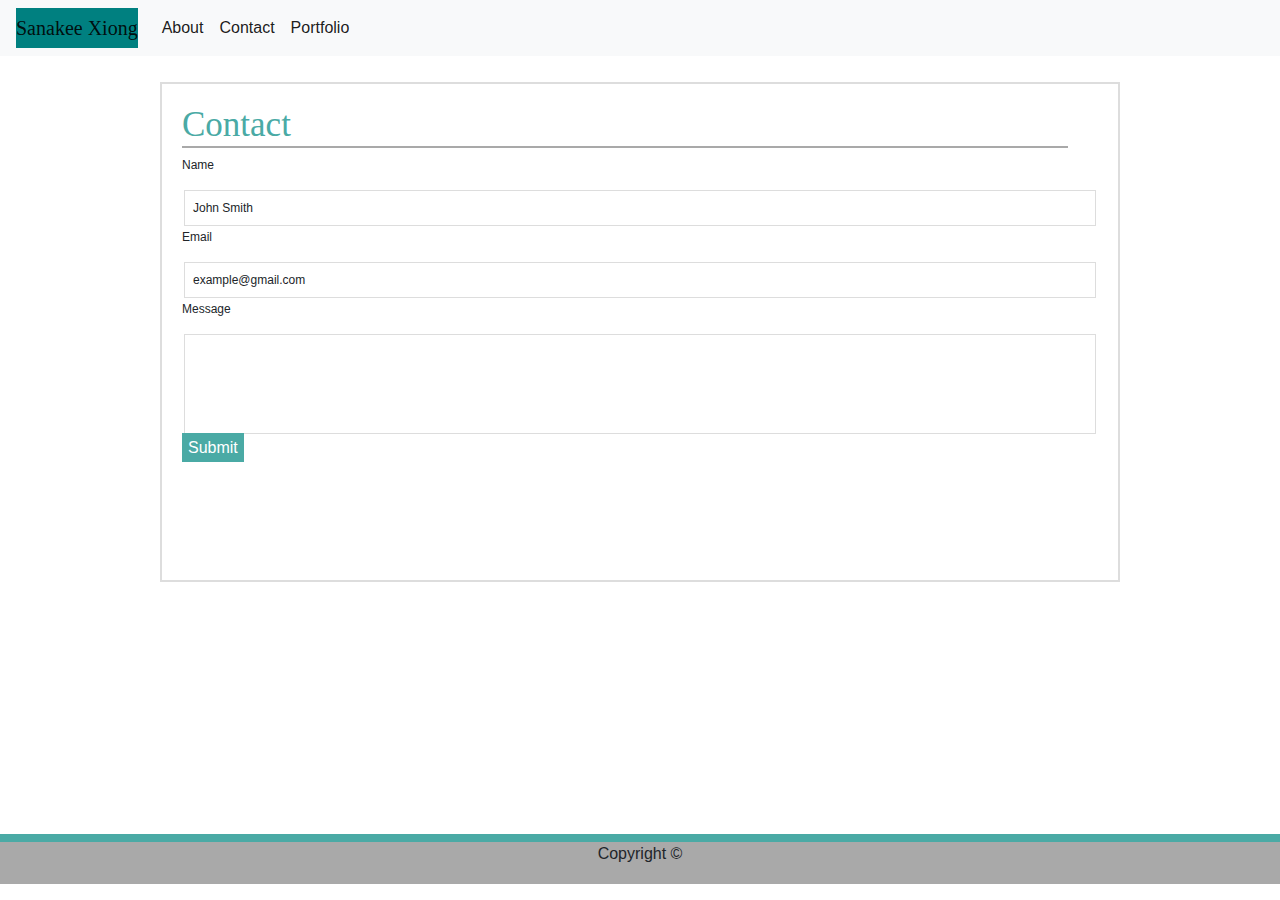
<file: contact.html>
<!DOCTYPE html>
<html lang="en">

<head>
    <meta charset="UTF-8">
    <meta name="viewport" content="width=device-width, initial-scale=1.0">
    <meta http-equiv="X-UA-Compatible" content="ie=edge">
    <link rel="stylesheet" href="https://stackpath.bootstrapcdn.com/bootstrap/4.4.1/css/bootstrap.min.css"
        integrity="sha384-Vkoo8x4CGsO3+Hhxv8T/Q5PaXtkKtu6ug5TOeNV6gBiFeWPGFN9MuhOf23Q9Ifjh" crossorigin="anonymous">
    <link rel="stylesheet" href="style.css">
    <title>Contact Page</title>

</head>

<body>
    <nav class="navbar navbar-expand-lg navbar-light bg-light">
        <a class="navbar-brand" href="#">Sanakee Xiong</a>
        <button class="navbar-toggler" type="button" data-toggle="collapse" data-target="#navbarSupportedContent"
            aria-controls="navbarSupportedContent" aria-expanded="false" aria-label="Toggle navigation">
            <span class="navbar-toggler-icon"></span>
        </button>

        <div class="collapse navbar-collapse" id="navbarSupportedContent">
            <ul class="navbar-nav mr-auto">
                <li class="nav-item active">
                    <a class="nav-link" href="index.html">About <span class="sr-only">(current)</span></a>
                </li>
                <li class="nav-item active">
                    <a class="nav-link" href="contact.html">Contact <span class="sr-only">(current)</span></a>
                </li>
                <li class="nav-item active">
                    <a class="nav-link" href="portfolio.html">Portfolio <span class="sr-only">(current)</span></a>
                </li>
            </ul>

        </div>
    </nav>

    <div class="contentHolder">
        <h1>Contact</h1>
        <p class="given">Name</p>
            <div>
                <p class="input">John Smith</p>
            </div>
        <p class="given">Email</p>
            <div>
                <p class="input">example@gmail.com</p>
            </div>
        <p class="given">Message</p>
            <div>
                <p class="inputMessage"></p>
            </div>
        <div>
            <p class="submit">Submit</p>
        </div>
    </div>

    <!--Footer code below-->
    <footer>
        <p class="footer">Copyright ©</p>
    </footer>
</body>

</html>
</file>
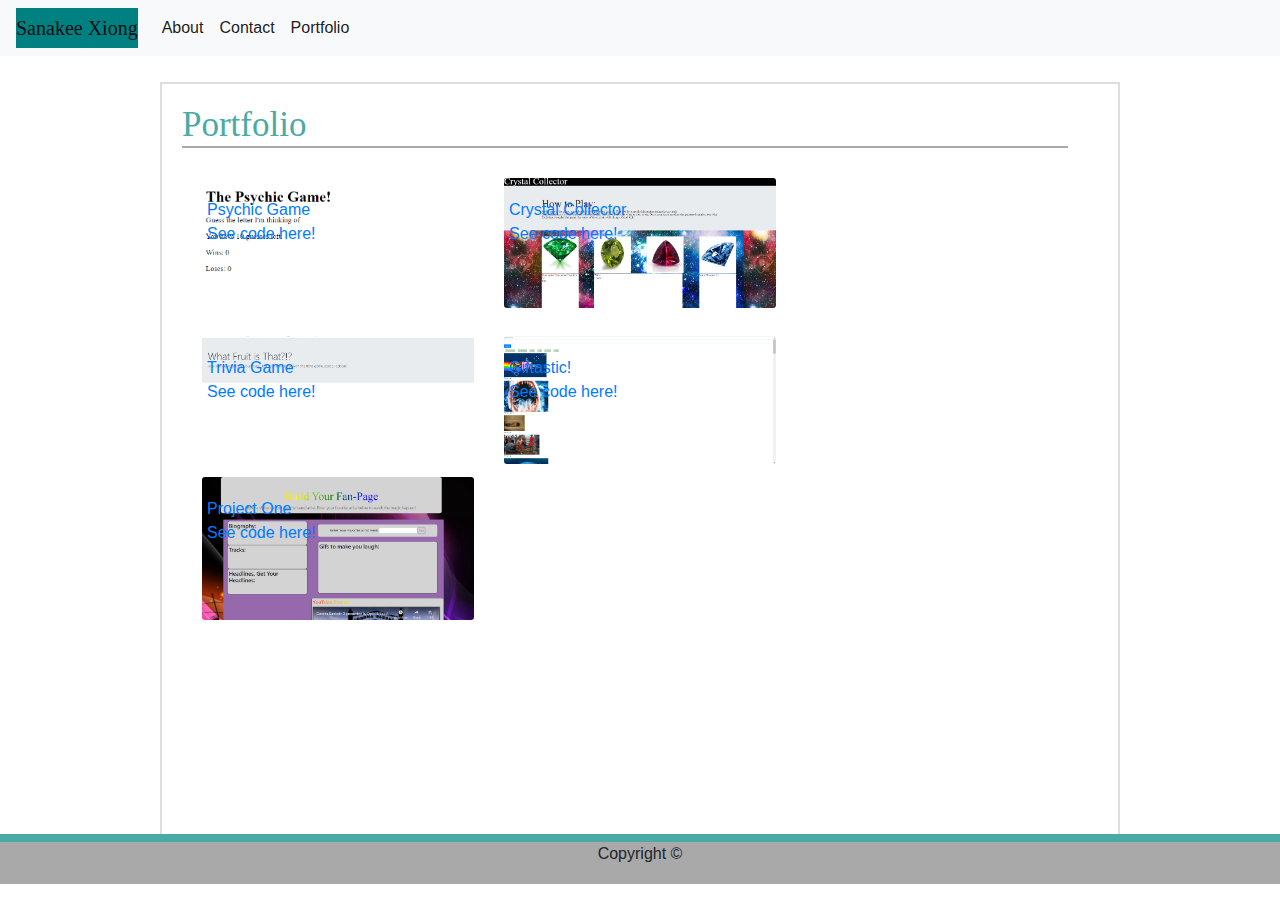
<file: portfolio.html>
<!DOCTYPE html>
<html lang="en">

<head>
    <meta charset="UTF-8">
    <meta name="viewport" content="width=device-width, initial-scale=1.0">
    <meta http-equiv="X-UA-Compatible" content="ie=edge">
    <link rel="stylesheet" href="https://stackpath.bootstrapcdn.com/bootstrap/4.4.1/css/bootstrap.min.css"
        integrity="sha384-Vkoo8x4CGsO3+Hhxv8T/Q5PaXtkKtu6ug5TOeNV6gBiFeWPGFN9MuhOf23Q9Ifjh" crossorigin="anonymous">
    <link rel="stylesheet" href="style.css">
    <title>Profile Page</title>

</head>

<body>
    <nav class="navbar navbar-expand-lg navbar-light bg-light">
        <a class="navbar-brand" href="#">Sanakee Xiong</a>
        <button class="navbar-toggler" type="button" data-toggle="collapse" data-target="#navbarSupportedContent"
            aria-controls="navbarSupportedContent" aria-expanded="false" aria-label="Toggle navigation">
            <span class="navbar-toggler-icon"></span>
        </button>

        <div class="collapse navbar-collapse" id="navbarSupportedContent">
            <ul class="navbar-nav mr-auto">
                <li class="nav-item active">
                    <a class="nav-link" href="index.html">About <span class="sr-only">(current)</span></a>
                </li>
                <li class="nav-item active">
                    <a class="nav-link" href="contact.html">Contact <span class="sr-only">(current)</span></a>
                </li>
                <li class="nav-item active">
                    <a class="nav-link" href="portfolio.html">Portfolio <span class="sr-only">(current)</span></a>
                </li>
            </ul>

        </div>
    </nav>

    <div class="contentHolderPortfolio">
        <h1>Portfolio</h1>
        <div class="container">

            <!--Row 1-->
            <div class="row">
                <div class="col-sm-4">
                    <img class="card-img"
                        src="assets\images\Screenshot (346).png"
                        alt="Card image">
                    <div class="card-img-overlay">
                        <a href="https://sanakeexiong1.github.io/psychic-game/"> Psychic Game </a>
                        <br>
                        <a href="https://github.com/sanakeexiong1/psychic-game"> See code here! </a>
                    </div>
                </div>
                <div class="col-sm-4">
                    <img class="card-img"
                        src="assets\images\Screenshot (363).png"
                        alt="Card image">
                    <div class="card-img-overlay">
                        <a href="https://sanakeexiong1.github.io/unit-4-game/"> Crystal Collector </a>
                        <br>
                        <a href="https://github.com/sanakeexiong1/unit-4-game"> See code here! </a>
                    </div>
                </div>
                <div class="col-sm-4">
                </div>
            </div>

            <!--Row 2-->
            <div class="row">
                <div class="col-sm-4">
                    <img class="card-img"
                        src="assets\images\Screenshot (370).png"
                        alt="Card image">
                    <div class="card-img-overlay">
                        <a href="https://sanakeexiong1.github.io/TriviaGame/"> Trivia Game </a>
                        <br>
                        <a href="https://github.com/sanakeexiong1/TriviaGame"> See code here! </a>
                    </div>
                </div>
                <div class="col-sm-4">
                    <img class="card-img"
                        src="assets\images\Screenshot (383).png"
                        alt="Card image">
                    <div class="card-img-overlay">
                        <a href="https://sanakeexiong1.github.io/giftastic/"> Giftastic! </a>
                        <br>
                        <a href="https://github.com/sanakeexiong1/giftastic"> See code here! </a>
                        
                    </div>
                </div>
                <div class="col-sm-4">
                </div>
            </div>

            <!--Row 3-->
            <div class="row">
                <div class="col-sm-4">
                    <img class="card-img"
                        src="assets\images\Screenshot (424).png"
                        alt="Card image">
                    <div class="card-img-overlay">
                        <a href="https://sanakeexiong1.github.io/project-one/"> Project One </a>
                        <br>
                        <a href="https://github.com/sanakeexiong1/project-one"> See code here! </a>
                    </div>
                </div>
                <div class="col-sm-4">
                </div>
                <div class="col-sm-4">
                </div>
            </div>
        </div>
        <!--Footer code below-->
        <footer>
            <p class="footer">Copyright ©</p>
        </footer>
</body>

</html>
</file>
<file: style.css>
.navbar-brand {
    background-color: teal;
    color: white;
    font-family: Georgia, 'Times New Roman', Times, serif
}

.navbar navbar-expand-lg navbar-light bg-light {
    margin: auto;
}

.contentHolder {
    width: 960px;
    height: 500px;
    background-color: #ffffff;
    border-color: #dddddd;
    margin-top: 2%;
    border-style: solid;
    border-color: #dddddd;
    border-width: 2px;
    padding: 20px;
    margin-left: auto;
    margin-right: auto;
    
}

.contentHolderPortfolio {
    width: 960px;
    height: 800px;
    background-color: #ffffff;
    border-color: #dddddd;
    margin-top: 2%;
    border-style: solid;
    border-color: #dddddd;
    border-width: 2px;
    padding: 20px;
    margin-left: auto;
    margin-right: auto;
}

p.intro {
    font-family: Arial, Helvetica, sans-serif;
    font-size: 12px;
    display: inline-block;
    width: 700px;
    height: 100px;
    padding: 10px;
}

.family {
    width: 150px;
    height: 200px;
}

#class {
    font-family: Georgia, 'Times New Roman', Times, serif;
    font-size: 50px;
}

body {
    background-image: url(https://cdn.pixabay.com/photo/2017/01/18/15/51/paper-1990111_1280.jpg);
}

h1 {
    font-size: 35px;
    font-family: Georgia, 'Times New Roman', Times, serif;
    margin-right: 30px;
    color: #4aaaa5;
    border-bottom: darkgray;
    border-bottom-style: solid;
    border-bottom-width: 2px;
}

p.footer {
    text-align: center;
    background-color: darkgray;
    border-top-color: #4aaaa5;
    border-top-style: solid;
    border-top-width: 8px;
    height: 50px;
    position: fixed;
    left: 0;
    bottom: 0;
    width: 100%;
}

p.given {
    font-family: Arial, Helvetica, sans-serif;
    font-size: 12px;
}

p.given {
    font-family: Arial, Helvetica, sans-serif;
    font-size: 12px;
}

p.input {
    border-style: solid;
    border-color: #dddddd;
    border-width: 1px;
    font-size: 12px;
    padding: 8px;
    margin: 2px;
}

p.inputMessage {
    border-style: solid;
    border-color: #dddddd;
    border-width: 1px;
    font-size: 12px;
    padding: 8px;
    margin: 2px;
    height: 100px;
}

p.submit {
    background-color: #4aaaa5;
    display: inline;
    padding: 6px;
    font-family: Arial, Helvetica, sans-serif;
    color: white;
    margin: 10px 0px 0px 0px;
}

.img-thumbnail {
    margin: 3%;
}

.container {
    margin-top: 25px;
}

.centered {
    position: absolute;
    top: 52%;
    left: 27%;
    transform: translate(-50%, -50%);
    background-color: #4aaaa5;
    width: 250px;
    text-align: center;
}

.centeredDurian {
    position: absolute;
    top: 52%;
    left: 44%;
    transform: translate(-50%, -50%);
    background-color: #4aaaa5;
    width: 250px;
    text-align: center;
}

.centeredHibiscus {
position: absolute;
top: 52%;
left: 61%;
transform: translate(-50%, -50%);
background-color: #4aaaa5;
width: 250px;
text-align: center;
}

.centeredFox{
    position: absolute;
    bottom: 20%;
    left: 44%;
    transform: translate(-50%, -50%);
    background-color: #4aaaa5;
    width: 250px;
    text-align: center;
}

.centeredCherry {
    position: absolute;
    bottom: 20%;
    left: 61%;
    transform: translate(-50%, -50%);
    background-color: #4aaaa5;
    width: 250px;
    text-align: center;
}

.row {
    padding: 5px;
}

.card-img-overlay {

}

.card-title {
    background-color: #4aaaa5;
}
</file>
